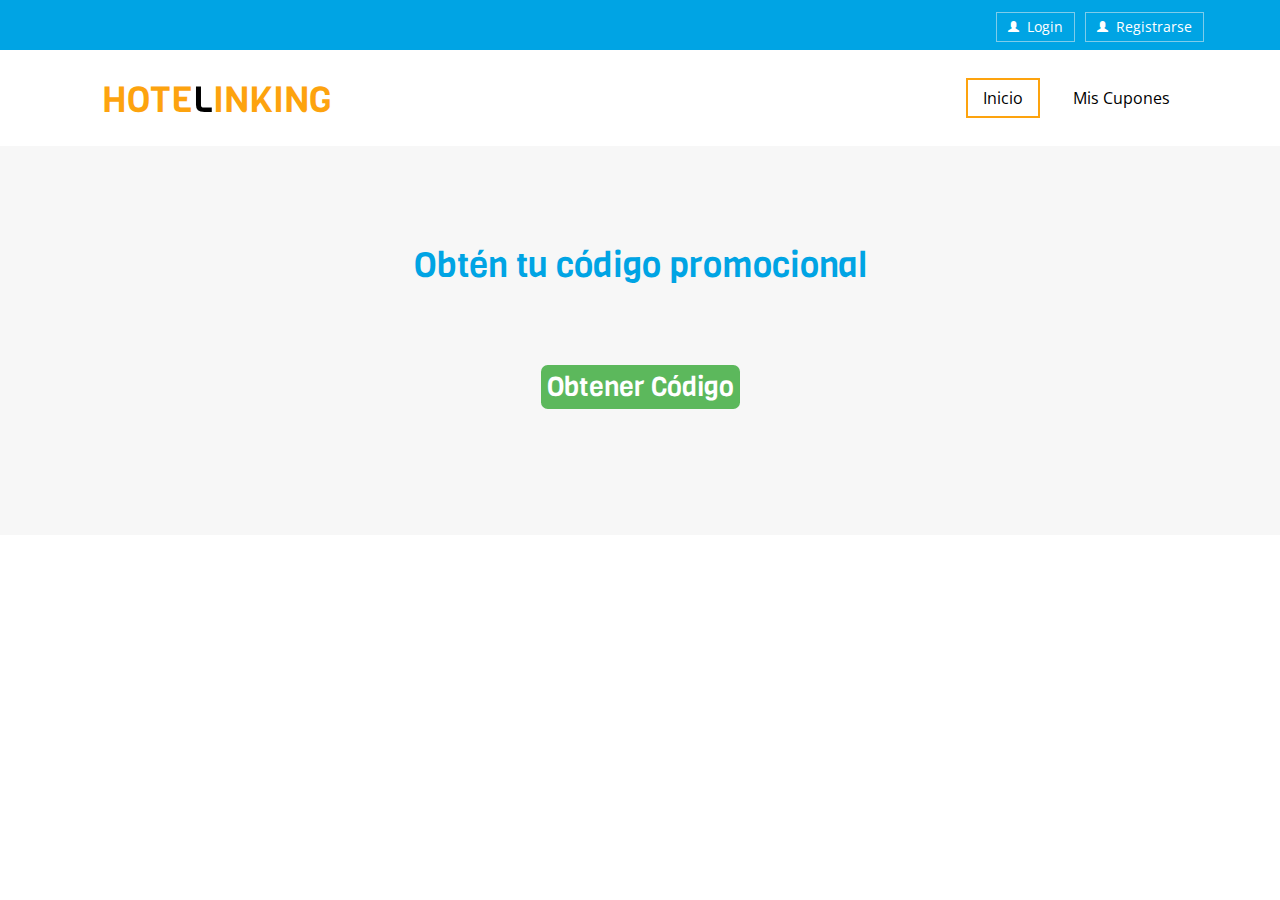
<file: Hotelinking/index.html>
<!DOCTYPE html>
<html>
	<head>
		<title>HoteLinking</title>
		<!-- Para ejecuciones en smartphones -->
		<meta name="viewport" content="width=device-width, initial-scale=1">
		<meta http-equiv="Content-Type" content="text/html; charset=utf-8" />


		<link href="css/bootstrap.css" rel="stylesheet" type="text/css" media="all" />
		<link rel="stylesheet" href="css/jquery-ui.css" />
		<link href="css/popuo-box.css" rel="stylesheet" type="text/css" media="all"/>
		<link href="css/style.css" rel="stylesheet" type="text/css" media="all" />

		<!-- js -->
		<script type="text/javascript" src="js/jquery-2.1.4.min.js"></script>
		<script type="text/javascript" src="js/numscroller-1.0.js"></script>

		<!-- fonts -->
		<link href='//fonts.googleapis.com/css?family=Open+Sans:300italic,400italic,600italic,700italic,800italic,400,300,600,700,800' rel='stylesheet' type='text/css'>
		<link href='//fonts.googleapis.com/css?family=Viga' rel='stylesheet' type='text/css'>

	</head>

	<body>
		<!-- Header -->
		<div class="header wow zoomIn" style="height: 50px;">
			<div class="container">
				<!-- Botones de login y registro -->
				<div class="header_right">
					<div class="login">
						<ul id="logReg">
							<li><a href="#" data-toggle="modal" data-target="#myModal4"><span class="glyphicon glyphicon-user" aria-hidden="true"></span>Login</a></li>
							<li><a href="#" data-toggle="modal" data-target="#myModal5"><span class="glyphicon glyphicon-user" aria-hidden="true"></span>Registrarse</a></li>
						</ul>
						<p id="nombreUsuario" class="ocult"></p>
						<a id="logout" href="#" onclick="logout()" class="ocult"><span class="glyphicon glyphicon-user" aria-hidden="true"></span>Logout</a>
					</div>
				</div>
			</div>
		</div>

		<!-- Logo y Menú -->
		<div class="header-bottom ">
			<div class="container">
				<nav class="navbar navbar-default">
					<!-- Brand and toggle get grouped for better mobile display -->
					<div class="navbar-header">
					<button type="button" class="navbar-toggle collapsed" data-toggle="collapse" data-target="#bs-example-navbar-collapse-1">
						<span class="sr-only">Toggle navigation</span>
						<span class="icon-bar"></span>
						<span class="icon-bar"></span>
						<span class="icon-bar"></span>
					</button>
						<div class="logo grid">
							<div class="grid__item color-3">
								<h1><a class="link link--nukun" href="index.html"><i></i>HOTE<span>L</span>INKING</a></h1>
							</div>
						</div>
					</div>

					<div class="collapse navbar-collapse nav-wil" id="bs-example-navbar-collapse-1">
						<nav class="menu menu--horatio">
							<ul class="nav navbar-nav menu__list">
								<li class="menu__item menu__item--current"><a href="index.html" class="menu__link">Inicio</a></li>
								<li class="menu__item"><a href="cupones.html" class="menu__link">Mis Cupones</a></li> 
							</ul>
						</nav>
					</div>
				</nav>
			</div>
		</div>

		<!-- Botón para obtener el código -->
		<div class="capacity">
			<div class="container">
				<h3>Obtén tu código promocional</h3>
				<br>
				<h1 class="t-button">
					<center><a id="obtenerCodigo" href="#"><span class="label label-success">Obtener Código</span></a></center>
				</h1>
			</div>
		</div>

		<!-- PopUp de Login -->
		<div class="modal fade" id="myModal4" tabindex="-1" role="dialog" >
			<div class="modal-dialog" role="document">
				<div class="modal-content modal-info">
					<div class="modal-header">
						<button id="closeModal4" type="button" class="close" data-dismiss="modal" aria-label="Close"><span aria-hidden="true">&times;</span></button>						
					</div>
					<div class="modal-body modal-spa">
						<div class="login-grids">
							<div class="login-right">
								<h3>Login</h3>
								<form action="#" method="post" id="loginUs">
									<div class="sign-in">
										<h4>Email :</h4>
										<input id="mailLogin" type="email" name="Type here" required>	
									</div>
									<div class="sign-in">
										<h4>Contrseña :</h4>
										<input id="passLogin" type="password" name="Password" required>
									</div>
									<div class="sign-in">
										<input id="loginBut" type="submit" value="Iniciar Sesión" >
									</div>
								</form>
							</div>
						</div>
					</div>
				</div>
			</div>
		</div>


		<!-- PopUp de Registro -->
		<div class="modal fade" id="myModal5" tabindex="-1" role="dialog" >
			<div class="modal-dialog" role="document">
				<div class="modal-content modal-info">
					<div class="modal-header">
						<button id="closeModal5" type="button" class="close" data-dismiss="modal" aria-label="Close"><span aria-hidden="true">&times;</span></button>						
					</div>
					<div class="modal-body modal-spa">
						<div class="login-grids">
							<div class="login-bottom">
								<h3>Regístrate</h3>
								<form id="registerUs" action="#" method="post">
									<div class="sign-in">
										<h4>Nombre de Usuario :</h4>
										<input id="usReg" type="text" name="Type here" value="" required>	
									</div>

									<div class="sign-in">
										<h4>Email :</h4>
										<input id="mailReg" type="email" name="Type here" value="" required>	
									</div>

									<div class="sign-in">
										<h4>Contrseña :</h4>
										<input id="passReg" type="password" name="Password" value="" required>
									</div>

									<div class="sign-in">
										<input id="submitReg" type="submit" value="Registrarse" >
									</div>
								</form>
							</div>
						</div>
					</div>
				</div>
			</div>
		</div>
				
		<!-- Para quitar los botones de login y poner el nombre del usuario en el Header i Logout -->
		<script>
			if (sessionStorage.getItem("usuario") != null) {
				//Quitamos los botones de login y registro
				$("#logReg").addClass('ocult');

				//Mostramos el nombre del usuario
				$("#nombreUsuario").html("<b style='color:white'>Hola, " + sessionStorage.getItem("usuario") +"</b>");
				$("#nombreUsuario").removeClass('ocult');
				$("#logout").removeClass('ocult');
			}

			//Función para desloguear al usuario
			function logout () {
				//Quitamos los botones de login y registro
				$("#logReg").removeClass('ocult');
				
				//Mostramos el nombre del usuario
				$("#nombreUsuario").addClass('ocult');

				//Marcamos que ha iniciado sesión
				sessionStorage.removeItem("usuario");
				sessionStorage.removeItem("email");

				//Redireccionamos a la Home
				location.href = "index.html";

			}
		</script>

		<!-- Script que ejecuta una petición al WS para comprobar login y registro -->
		<script src="js/login.js"></script>

		<!-- Script que ejecuta una petición al WS para obtener el código promocional -->
		<script src="js/obtenCodigo.js"></script>
		<script type="text/javascript" src="js/bootstrap-3.1.1.min.js"></script>
	</body>
</html>
</file>
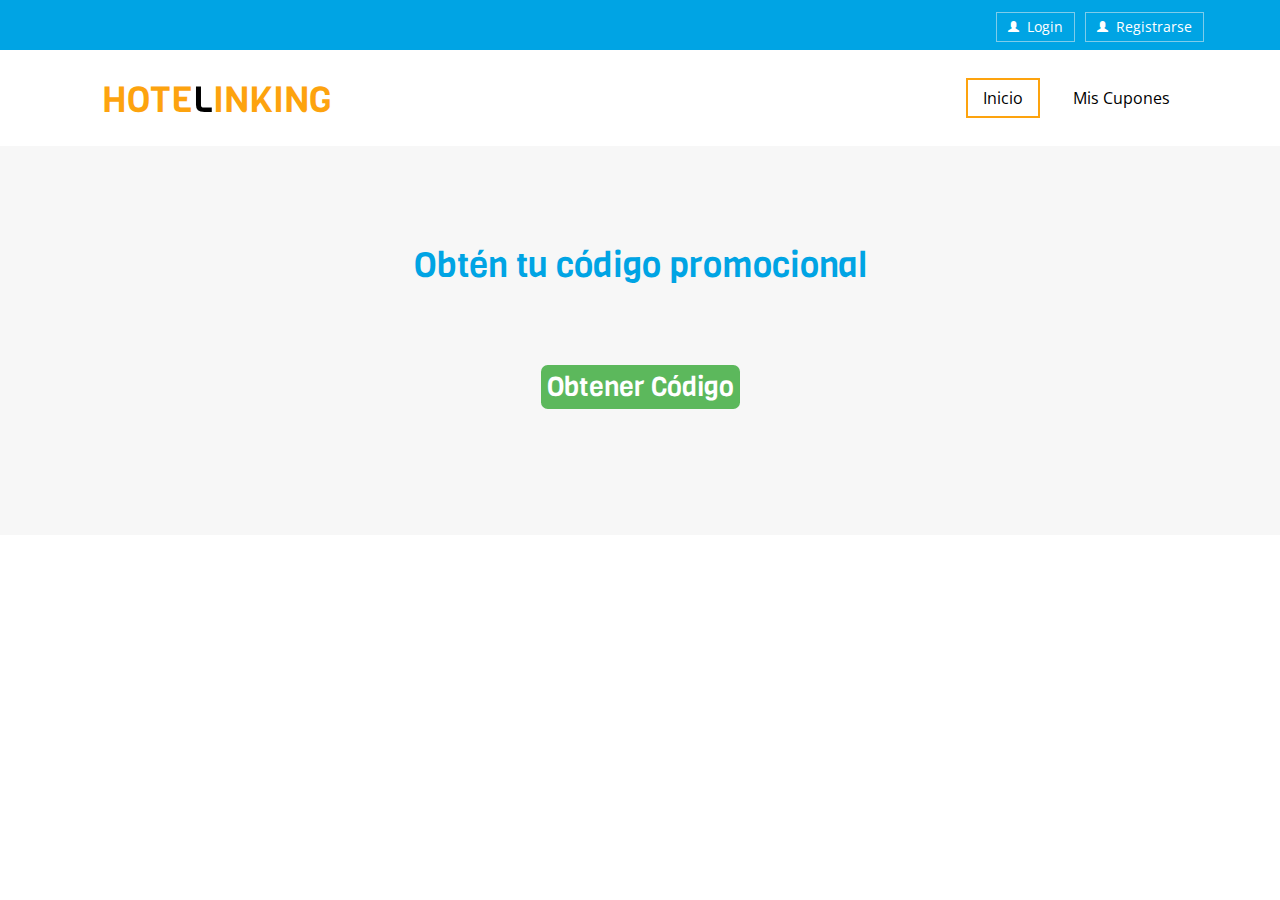
<file: Hotelinking/cupones.html>
<!DOCTYPE html>
<html>
	<head>
		<title>HoteLinking</title>
		<!-- Para ejecuciones en smartphones -->
		<meta name="viewport" content="width=device-width, initial-scale=1">
		<meta http-equiv="Content-Type" content="text/html; charset=utf-8" />


		<link href="css/bootstrap.css" rel="stylesheet" type="text/css" media="all" />
		<link rel="stylesheet" href="css/jquery-ui.css" />
		<link href="css/popuo-box.css" rel="stylesheet" type="text/css" media="all"/>
		<link href="css/style.css" rel="stylesheet" type="text/css" media="all" />

		<!-- js -->
		<script type="text/javascript" src="js/jquery-2.1.4.min.js"></script>
		<script type="text/javascript" src="js/numscroller-1.0.js"></script>

		<!-- fonts -->
		<link href='//fonts.googleapis.com/css?family=Open+Sans:300italic,400italic,600italic,700italic,800italic,400,300,600,700,800' rel='stylesheet' type='text/css'>
		<link href='//fonts.googleapis.com/css?family=Viga' rel='stylesheet' type='text/css'>
	</head>

	<body>

		<!-- Header -->
		<div class="header wow zoomIn" style="height: 50px;">
			<div class="container">
				<!-- Botones de login y registro -->
				<div class="header_right">
					<div class="login">
						<ul id="logReg" class="ocult">
							<li><a href="#" data-toggle="modal" data-target="#myModal4"><span class="glyphicon glyphicon-user" aria-hidden="true"></span>Login</a></li>
							<li><a href="#" data-toggle="modal" data-target="#myModal5"><span class="glyphicon glyphicon-user" aria-hidden="true"></span>Registrarse</a></li>
						</ul>
						<p id="nombreUsuario"></p>
						<a href="#" onclick="logout()"><span class="glyphicon glyphicon-user" aria-hidden="true"></span>Logout</a>

					</div>
				</div>
			</div>
		</div>

		<!-- Logo y Menú -->
		<div class="header-bottom ">
			<div class="container">
				<nav class="navbar navbar-default">
					<!-- Brand and toggle get grouped for better mobile display -->
					<div class="navbar-header">
					<button type="button" class="navbar-toggle collapsed" data-toggle="collapse" data-target="#bs-example-navbar-collapse-1">
						<span class="sr-only">Toggle navigation</span>
						<span class="icon-bar"></span>
						<span class="icon-bar"></span>
						<span class="icon-bar"></span>
					</button>
						<div class="logo grid">
							<div class="grid__item color-3">
								<h1><a class="link link--nukun" href="index.html"><i></i>HOTE<span>L</span>INKING</a></h1>
							</div>
						</div>
					</div>

					<div class="collapse navbar-collapse nav-wil" id="bs-example-navbar-collapse-1">
						<nav class="menu menu--horatio">
							<ul class="nav navbar-nav menu__list">
								<li class="menu__item"><a href="index.html" class="menu__link">Inicio</a></li>
								<li class="menu__item menu__item--current"><a href="cupones.html" class="menu__link">Mis Cupones</a></li> 
							</ul>
						</nav>
					</div>
				</nav>
			</div>
		</div>

		<!-- Lista de todos los cupones activos del usuario -->
		<div class="capacity">
			<div class="container">
				<h3>Consulta todos tus códigos promocionales</h3>
				<br>
				<div id="cupones"></div>
			</div>
		</div>

		<script>
			//Si no ha iniciado sesión se manda directamente a la home
			if (sessionStorage.getItem("usuario") == null) {
				location.href="index.html";
			} else {
				//Mostramos el nombre del usuario
				$("#nombreUsuario").html("<b style='color:white'>Hola, " + sessionStorage.getItem("usuario")+"</b>");
			}

			//Función para desloguear al usuario
			function logout () {
				//Quitamos los botones de login y registro
				$("#logReg").removeClass('ocult');
				
				//Mostramos el nombre del usuario
				$("#nombreUsuario").addClass('ocult');

				//Marcamos que ha iniciado sesión
				sessionStorage.removeItem("usuario");
				sessionStorage.removeItem("email");

				//Redireccionamos a la Home
				location.href = "index.html";

			}
		</script>

		<!-- Script que ejecuta una petición al WS para comprobar login y registro --> 
		<script src="js/login.js"></script>

		<!-- Script que ejecuta una petición al WS para obtener los códigos promocionales del usuario -->
		<script src="js/obtenCodigosUsuario.js"></script>
		<script type="text/javascript" src="js/bootstrap-3.1.1.min.js"></script>
	</body>
</html>
</file>
<file: Hotelinking/css/popuo-box.css>
/* Styles for dialog window */
#small-dialog,#small-dialog1{
	padding:20px;
	text-align: left;
	max-width: 650px;
	margin: 40px auto;
	position: relative;
	text-align:center;
}
#small-dialog-it,#small-dialog-in,#small-dialog-fr,#small-dialog-sh,#small-dialog-sf,#small-dialog-su,#small-dialog-me,#small-dialog-ch,#small-dialog-pi,#small-dialog-am {
	background: white;
	padding:20px;
	text-align: left;
	max-width: 450px;
	margin: 40px auto;
	position: relative;
	text-align:center;
}
a.play-icon.popup-with-zoom-anim img:hover {
	opacity: 0.5;
	transition:0.5s all;
	-webkit-transition:0.5s all;
	-o-transition:0.5s all;
	-moz-transition:0.5s all;
	-ms-transition:0.5s all;
}
.portfolio-items{
	text-align:center;
	margin:0 auto;
}
.portfolio-items img{
	width:100%;
}
.portfolio-items h4{
	margin:1em 0;
	font-size:25px;
	color:#a63d56;
}
.portfolio-items p{
	text-align:justify;
}
/**

/**
 * Fade-zoom animation for first dialog
 */

/* start state */
.my-mfp-zoom-in #small-dialog {
opacity: 0;
-webkit-transition: all 0.2s ease-in-out;
-moz-transition: all 0.2s ease-in-out;
-o-transition: all 0.2s ease-in-out;
transition: all 0.2s ease-in-out;
-webkit-transform: scale(0.8);
-moz-transform: scale(0.8);
-ms-transform: scale(0.8);
-o-transform: scale(0.8);
transform: scale(0.8);
}
/* animate in */
.my-mfp-zoom-in.mfp-ready #small-dialog {
opacity: 1;
-webkit-transform: scale(1);
-moz-transform: scale(1);
-ms-transform: scale(1);
-o-transform: scale(1);
transform: scale(1);
}
/* animate out */
.my-mfp-zoom-in.mfp-removing #small-dialog {
-webkit-transform: scale(0.8);
-moz-transform: scale(0.8);
-ms-transform: scale(0.8);
-o-transform: scale(0.8);
transform: scale(0.8);
opacity: 0;
}
/* Dark overlay, start state */
.my-mfp-zoom-in.mfp-bg {

-webkit-transition: opacity 0.3s ease-out;
-moz-transition: opacity 0.3s ease-out;
-o-transition: opacity 0.3s ease-out;
transition: opacity 0.3s ease-out;
}
/* animate out */
.my-mfp-zoom-in.mfp-removing.mfp-bg {
opacity: 0;
}
/**
/* Magnific Popup CSS */
.mfp-bg {
  top: 0;
  left: 0;
  width: 100%;
  height: 100%;
  z-index: 1042;
  overflow: hidden;
  position: fixed;
  background:#fff;
 }

.mfp-wrap {
  top: 0;
  left: 0;
  width: 100%;
  height: 100%;
  z-index: 1043;
  position: fixed;
  outline: none !important;
  -webkit-backface-visibility: hidden; }

.mfp-container {
  text-align: center;
  position: absolute;
  width: 100%;
  height: 100%;
  left: 0;
  top: 0;
  padding: 0 8px;
  -webkit-box-sizing: border-box;
  -moz-box-sizing: border-box;
  box-sizing: border-box; 
  background: #00a4e4 !important;
}

.mfp-container:before {
  content: '';
  display: inline-block;
  height: 100%;
  vertical-align: middle; }

.mfp-align-top .mfp-container:before {
  display: none; }

.mfp-content {
  position: relative;
  display: inline-block;
  vertical-align: middle;
  margin: 0 auto;
  text-align: left;
  z-index: 1045; }

.mfp-inline-holder .mfp-content,
.mfp-ajax-holder .mfp-content {
  width: 100%;
  cursor: auto; }

.mfp-ajax-cur {
  cursor: progress; }

.mfp-zoom-out-cur,
.mfp-zoom-out-cur .mfp-image-holder .mfp-close {
  cursor: -moz-zoom-out;
  cursor: -webkit-zoom-out;
  cursor: zoom-out; }
.mfp-zoom {
  cursor: pointer;
  cursor: -webkit-zoom-in;
  cursor: -moz-zoom-in;
  cursor: zoom-in; }

.mfp-auto-cursor .mfp-content {
  cursor: auto; }

.mfp-close,
.mfp-arrow,
.mfp-preloader,
.mfp-counter {
  -webkit-user-select: none;
  -moz-user-select: none;
  user-select: none; }

.mfp-loading.mfp-figure {
  display: none; }

.mfp-hide {
  display: none !important; }
.mfp-content iframe{
	width:100%;
	min-height:500px;
}
.mfp-preloader {
  color: #cccccc;
  position: absolute;
  top: 50%;
  width: auto;
  text-align: center;
  margin-top: -0.8em;
  left: 8px;
  right: 8px;
  z-index: 1044; }

.mfp-preloader a {
  color: #cccccc; }

.mfp-preloader a:hover {
  color: white; }

.mfp-s-ready .mfp-preloader {
  display: none; }

.mfp-s-error .mfp-content {
  display: none; }

button.mfp-close,
button.mfp-arrow {
  overflow: visible;
  cursor: pointer;
  border: 0;
   background:#000;
  -webkit-appearance: none;
  display: block;
  padding: 0;
  z-index: 1046; }
button::-moz-focus-inner {
  padding: 0;
  border: 0; }

.mfp-close {
  width: 44px;
  height: 44px;
  line-height: 44px;
  position: absolute;
 right: 0px;
	top: -43px;
  text-decoration: none;
  text-align: center;
  padding: 0 0 18px 10px;
  color: #000;
  font-style: normal;
  font-size: 28px;
  outline:none;	
 }
  .mfp-close:hover, .mfp-close:focus {
    opacity: 1; }

.mfp-close-btn-in .mfp-close {
  color: #fff; }

.mfp-image-holder .mfp-close,
.mfp-iframe-holder .mfp-close {
  color: white;
  right: -6px;
  text-align: right;
  padding-right: 6px;
  width: 100%; 
}
/*----*/
.login_pop{
	border-bottom:2px solid #fff;
}
.login_pop input[type="text"] {
	outline: none;
	padding:6px ;
	background: none;
	width: 93%;
	border: none;
	font-size:1.3em;
	color:#fff;	
}
.login_pop input[type="submit"] {	
	width: 26px;
	height: 26px;
	background: url(../images/search.png) no-repeat ;
	padding: 0px 1px;
	border: none;
	cursor: pointer;
	outline: none;
	vertical-align: middle;
}
.search-top p{
	color:#fff;
	font-size:1.2em;
	line-height:1.5em;
	width:33%;
	text-align:center;
	padding: 1em 0;
}
@media(max-width:640px){
.search-top p {
  width: 45%;
}
}
@media all and (max-width:480px){
.login_pop input[type="text"] {
	width: 88%;
	font-size: 1.4em;
}
.search-top p {
	width: 60%;
}
}
@media all and (max-width:320px){
.login_pop input[type="text"] {
	width: 80%;
	font-size: 1.2em;
}
#small-dialog{
	padding:15px;
}
.search-top p {
	width: 70%;
	font-size:1em;
}
}
</file>
<file: Hotelinking/css/style.css>
.ocult {
	display:none;
}

html, body{
	margin:0;
	background:	#fff;
	font-family: 'Open Sans', sans-serif;
}
h4, h5, h6,
h1, h2, h3 {
margin: 0;
font-family: 'Viga', sans-serif;
}
p{
	margin:0;
}
ul,label{
	margin:0;
	padding:0;
}
input[type="button"],input[type="submit"]{
	transition:0.5s all;
	-webkit-transition:0.5s all;
	-moz-transition:0.5s all;
	-o-transition:0.5s all;
	-ms-transition:0.5s all;
}
body a{
	transition: 0.5s all;
	-webkit-transition: 0.5s all;
	-o-transition: 0.5s all;
	-moz-transition: 0.5s all;
	-ms-transition: 0.5s all;
	text-decoration:none;

}
body a:hover{
	text-decoration:none;
}
/*-- to-top --*/
/*-- contact --*/
.contact{
	background:#253b50;
	padding-bottom:100px;
}
.contact-left{
    padding:100px 0 55px;
	float:left;
}
.contact-right {
    padding:100px 0 0px 60px;
	float:right;
}
.contact-left h2 ,.contact-right h3{
    font-size: 25px;
    color: #fff;
}
.contact-left p.para {
    color: #9caec2;
    line-height: 2.2em;
    font-size: 15px;
	padding-bottom:50px;
	border-bottom:1px solid #9caec2;
    margin-top: 30px;
}
.copy-right{
    color: #9caec2;
    font-size: 14px;
    margin-top: 50px;	
}
.copy-right a {
    color: #9caec2;
	text-decoration:none;
}
.copy-right a:hover {
	color:#FDA30E;
}
.strip{
    background: #00b4f9;
    width: 50px;
    height: 2px;
    margin-top: 20px;	
}
.contact-left {
    border-right: 1px solid #9caec2;
}
.contact-right input[type="email"], .contact-right input[type="email"] {
    border: 1px solid #fff;
    width: 38%;
    margin: 0 0 1.9em 0;
    outline: none;
    font-size: 13px;
    color: #fff;
    padding: 10px 12px;
    -webkit-appearance: none;
    background: none;
}
.contact-right input[type="text"], .contact-right input[type="text"] {
    border: 1px solid #fff;
    width: 38%;
    margin: 0 0 1.9em 0;
    outline: none;
    font-size: 13px;
    color: #fff;
    padding: 10px 12px;
    -webkit-appearance: none;
    background: none;
}
.contact-right input[type="submit"] {
    border: none;
    padding: 7px 0 9px;
    width: 22%;
    margin-top: 0px;
    font-size: 18px;
    color: #fff;
    letter-spacing: 1px;
    outline: none;
    background: #FDA30E;
    transition: 0.5s all ease;
    -webkit-transition: 0.5s all ease;
    -moz-transition: 0.5s all ease;
    -o-transition: 0.5s all ease;
    -ms-transition: 0.5s all ease;
    -webkit-appearance: none;
}
.contact-right input[type="submit"]:hover{
	background: #00A4E4;
}
.contact-right form{
	margin-top:35px;
}
ul.con-icons li {
    color: #9caec2;
    list-style-type: none;
    font-size: 14px;
	display:inline-block;
	margin-right:10px;
}
ul.con-icons li span {
    top: 3px;
    font-size: 18px;
    margin-right: 9px;
}
ul.con-icons li a {
    color: #9caec2;	
	text-decoration:none;
}
ul.con-icons li a:hover {
	color:#FDA30E;
}
ul.con-icons{
	margin:30px 0;
}
.fb_icons{
	margin-bottom:40px;
}
.fb_icons  li{
	list-style-type:none;
	display:inline-block;
	margin:0 2px;
	overflow:hidden;
	height:32px;
}
.fb_icons li a{
    width: 32px;
    height: 32px;
    display: inline-block;
    border: 1px solid #9caec2;
}
.fb_icons  li a.fb{
    background: url(../images/social.png) no-repeat -48px -7px;
}
.fb_icons  li a.twit{
    background: url(../images/social.png) no-repeat -7px -7px;
}
.fb_icons  li a.goog{
    background: url(../images/social.png) no-repeat -88px -7px;
}
.fb_icons li a.pin{
    background: url(../images/social.png) no-repeat -130px -7px;
}
.fb_icons li a.drib{
    background: url(../images/social.png) no-repeat -171px -7px;
}
/*-- //contact --*/
.header{
	background:#00a4e4;
}
.header_left {
    float: left;
    width: 50%;
}
.header_right{
	float:right;
}
.header_left ul li {
    color: #fff;
    list-style-type: none;
    font-size: 14px;
    display: inline-block;
    border-left: 1px solid #7ECCEA;
    padding: 16px 21px;
}
.header_left ul li:nth-child(2) {
    border-right: 1px solid #7ECCEA;
}



 /*-- w3layouts --*/

.header_left ul li span {
    top: 1px;
    font-size: 12px;
    margin-right: 14px;
    border: 1px solid #7ECCEA;
    padding: 4px 5px;
    border-radius: 3px;
}
.header_left ul li a {
    color: #fff;
    text-decoration: none;
}
.header_left ul li a:hover{
	color: #FDA30E;
}
.login {
    float: left;
}
.login ul li {
    list-style-type: none;
    display: inline-block;
    color: #fff;
    font-size: 14px;
    border: 1px solid #7ECCEA;
    padding: 4px 11px;
    margin: 12px 6px 0 0;
}
.login ul li a {
    color: #fff;
    text-decoration: none;
	outline:none;
}
.login ul li a span {
    margin-right: 8px;
    font-size: 11px;
    top: 0px;
}
/*-- header-bottom--*/
.navbar-nav {
    float: right;
}
.navbar-default .navbar-collapse, .navbar-default .navbar-form {
    border: none;
}
.navbar-default {
    background: none;
    border: none;
}
 /*-- agileits --*/
.navbar {
    position: relative;
    min-height: inherit;
    margin-bottom: 0;
}
.navbar-default .navbar-brand {
    color: #FDA30E;
    font-size: 32px;
    text-decoration: none;
}
.navbar-default .navbar-brand:hover, .navbar-default .navbar-brand:focus {
    color: #FDA30E;
    background-color: transparent;
}
.nav > li > a {
    padding: 10px 17px !important;
}
.logo h1 a span{
	color:#000;
}
.logo h1 a,.logo h1 a:hover{
    color: #FDA30E;	
	text-decoration:none;	
}
.logo h1 a i{
	width:32px;
	height:32px;
	display:inline-block;	
}
/*-- nav-hover --*/
.menu__list {
	position: relative;
	margin: 0;
	padding: 0;
	list-style: none;
    margin: 8px 0 0 0;
}
.menu__item {
	display: block;
	margin:0;
}
.menu__link {
	display: block;
	padding: 1em;
	cursor: pointer;
	-webkit-user-select: none;
	-moz-user-select: none;
	-ms-user-select: none;
	 /*-- w3layouts --*/
	user-select: none;
	-webkit-touch-callout: none;
	-khtml-user-select: none;
	-webkit-tap-highlight-color: rgba(0, 0, 0, 0);
}

.menu__link:hover,
.menu__link:focus {
	outline: none;
}

.menu--horatio .menu__item {
	color: #4e3c3e;
    margin: 0 8px;
}

.menu--horatio .menu__item {
	position: relative;
	-webkit-transition: color .25s;
	transition: color .25s;
}
.menu--horatio .menu__item a {
	position: relative;
}
li.menu__item.menu__item--current a.menu__link {
    color: #000;
}
.menu--horatio .menu__item::before,
.menu--horatio .menu__item::after,
.menu--horatio .menu__item a::before,
.menu--horatio .menu__item a::after {
	position: absolute;
	display: block;
	top: 0;
	right: 0;
	bottom: 0;
	left: 0;
	border: 2px solid currentColor;
}
.menu--horatio .menu__item::before {
	border-width: 0 0 0 2px;
	-webkit-transform-origin: left bottom;
	transform-origin: left bottom;
}
.menu--horatio .menu__item::after {
	border-width: 0 2px 0 0;
	-webkit-transform-origin: right top;
	transform-origin: right top;
}
 /*-- agileits --*/
.menu--horatio .menu__item a::before,
.menu--horatio .menu__item a::after {
	z-index: 2;
}
.menu--horatio .menu__item a::before {
	border-width: 2px 0 0;
	-webkit-transform-origin: left top;
	transform-origin: left top;
}

.menu--horatio .menu__item a::after {
	border-width: 0 0 2px;
	-webkit-transform-origin: right bottom;
	transform-origin: right bottom;
}
.menu--horatio .menu__item--current::before,
.menu--horatio .menu__item--current::after,
.menu--horatio .menu__item:hover::before,
.menu--horatio .menu__item:hover::after,
.menu--horatio .menu__item--current a::before,
.menu--horatio .menu__item--current a::after,
.menu--horatio .menu__item:hover a::before,
.menu--horatio .menu__item:hover a::after {
	content: '';
	border-color:#FDA30E;
}

.menu--horatio .menu__item:not(.menu__item--current):hover::before,
.menu--horatio .menu__item:not(.menu__item--current):hover::after,
.menu--horatio .menu__item:not(.menu__item--current):hover a::before,
.menu--horatio .menu__item:not(.menu__item--current):hover a::after {
	-webkit-animation: horatio-anim .6s ease-in-out;
	animation: horatio-anim .6s ease-in-out;
}

.menu--horatio .menu__item:not(.menu__item--current):hover::before {
	-webkit-animation-delay: -.45s;
	animation-delay: -.45s;
}

.menu--horatio .menu__item:not(.menu__item--current):hover a::before {
	-webkit-animation-delay: -.3s;
	animation-delay: -.3s;
}

.menu--horatio .menu__item:not(.menu__item--current):hover::after {
	-webkit-animation-delay: -.15s;
	animation-delay: -.15s;
}

.menu--horatio .menu__item:not(.menu__item--current):hover a::after {
	-webkit-animation-delay: 0;
	animation-delay: 0;
}

@-webkit-keyframes horatio-anim {
	0%, 33% {
		opacity: 0;
		-webkit-transform: rotate(45deg) scale(1.5);
		transform: rotate(45deg) scale(1.5);
	}

	100% {
		opacity: 1;
		-webkit-transform: none;
		transform: none;
	}
}

@keyframes horatio-anim {
	0%, 33% {
		opacity: 0;
		-webkit-transform: rotate(45deg) scale(1.5);
		transform: rotate(45deg) scale(1.5);
	}

	100% {
		opacity: 1;
		-webkit-transform: none;
		transform: none;
	}
}
.header-bottom {
    padding: 20px 0;
}
.navbar-default .navbar-nav > li > a {
    color: #000;
    font-size: 16px;
}

/*-- //nav-hover --*/
/* General link styles */
.link {
	outline: none;
	text-decoration: none;
	position: relative;
	line-height: 1;
	display: inline-block;
}
/* Nukun */
.link--nukun {
	text-transform: uppercase;
	overflow: hidden;
    padding: 10px 0 0;
	-webkit-transition: color 0.3s;
	transition: color 0.3s;
}
.link--nukun::after {
	background: #ACD07A;
	-webkit-transform: translate3d(-300%,0,0) scale3d(0,1,1);
	transform: translate3d(-300%,0,0) scale3d(0,1,1);
}

.link--nukun:hover::before {
	-webkit-transform: translate3d(300%,0,0) scale3d(0,1,1);
	transform: translate3d(300%,0,0) scale3d(0,1,1);
}

.link--nukun:hover::after {
	-webkit-transform: translate3d(0,0,0) scale3d(1,1,1);
	transform: translate3d(0,0,0) scale3d(1,1,1);
}

.link--nukun span {
	display: inline-block;
	position: relative;
	-webkit-transform: perspective(1000px) rotate3d(0,1,0,0deg);
	transform: perspective(1000px) rotate3d(0,1,0,0deg);
	-webkit-transition: -webkit-transform 0.5s, color 0.5s;
	transition: transform 0.5s, color 0.5s;
	-webkit-transition-timing-function: cubic-bezier(0.2,1,0.3,1);
	transition-timing-function: cubic-bezier(0.2,1,0.3,1);
}

.link--nukun:hover span {
	-webkit-transform: perspective(1000px) rotate3d(0,1,0,180deg);
	transform: perspective(1000px) rotate3d(0,1,0,180deg);
}


/*-- //header-bottom--*/
/*-- Slider Part starts Here --*/
#slider3,#slider4  {
  box-shadow: none;
  -moz-box-shadow: none;
  -webkit-box-shadow: none;
  margin: 0 auto;
}
.rslides_tabs {
  list-style: none;
  padding: 0;
  background: rgba(0,0,0,.25);
  box-shadow: 0 0 1px rgba(255,255,255,.3), inset 0 0 5px rgba(0,0,0,1.0);
  -moz-box-shadow: 0 0 1px rgba(255,255,255,.3), inset 0 0 5px rgba(0,0,0,1.0);
  -webkit-box-shadow: 0 0 1px rgba(255,255,255,.3), inset 0 0 5px rgba(0,0,0,1.0);
  font-size: 18px;
  list-style: none;
  margin: 0 auto 50px;
  max-width: 540px;
  padding: 10px 0;
  text-align: center;
  width: 100%;
}
.rslides_tabs li {
  display: inline;
  margin-right: 1px;
}
.rslides_tabs a {
  width: auto;
  line-height: 20px;
  padding: 9px 20px;
  height: auto;
  background: transparent;
  display: inline;
}
.rslides_tabs li:first-child {
  margin-left: 0;
}
.rslides_tabs .rslides_here a {
  background: rgba(255,255,255,.1);
  color: #fff;
  font-weight: bold;
}
.events {
  list-style: none;
}
.callbacks_container {
  position: relative;
  float: left;
  width: 100%;
}
.callbacks {
  position: relative;
  list-style: none;
  overflow: hidden;
  width: 100%;
  padding: 0;
  margin: 0;
}
.callbacks li {
  position: absolute;
  width: 100%;
  left: 0;
  top: 0;
}
.callbacks img {
  position: relative;
  z-index: 1;
  height: auto;
  border: 0;
}
.callbacks .caption {
	display: block;
	position: absolute;
	z-index: 2;
	font-size: 20px;
	text-shadow: none;
	color: #fff;
	left: 0;
	right: 0;
	padding: 10px 20px;
	margin: 0;
	max-width: none;
	top: 10%;
	text-align: center;
}
.callbacks_nav {
  	position: absolute;
	-webkit-tap-highlight-color: rgba(0,0,0,0);
	top: 61%;
	left: 0;
	opacity: 0.7;
	z-index: 3;
	text-indent: -9999px;
	overflow: hidden;
	text-decoration: none;
	height: 62px;
	width: 45px;
	margin-top: -65px;
}
.callbacks_nav:active {
  opacity: 1.0;
}
a.callbacks_nav.callbacks1_nav.prev {
	background: transparent url("../images/themes.png") no-repeat 0px 0px;
  left: -3.1%;
}
.callbacks_nav.next {
	background: transparent url("../images/themes.png") no-repeat -46px 0px;
  left: 100%;
}
#slider3-pager a,#slider4-pager a  {
  display: inline-block;
}
#slider3-pager span,#slider4-pager span{
}
#slider3-pager span,#slider4-pager span{
	width:100px;
	height:15px;
	background:#fff;
	display:inline-block;
	border-radius:30em;
	opacity:0.6;
}
#slider3-pager .rslides_here a ,#slider4-pager .rslides_here a {
  background: #FFF;
  border-radius:30em;
  opacity:1;
}
#slider3-pager a ,#slider4-pager a {
  padding: 0;
}
#slider3-pager li, #slider4-pager li{
	display:inline-block;
}
.rslides {
  position: relative;
  list-style: none;
  overflow: hidden;
  width: 100%;
  padding: 0;
  margin: 0;
}
.rslides li {
  -webkit-backface-visibility: hidden;
  position: absolute;
  display: none;
  width: 100%;
  left: 0;
  top: 0;
}
.rslides li{
  position: relative;
  display: block;
}

.callbacks_tabs{
    list-style: none;
    position: absolute;
    top: 87%;
    z-index: 999;
    left: 42.5%;
    padding: 0;
    margin: 0;
}
ul.callbacks_tabs.callbacks2_tabs {
    top: 107%;
    left: 0%;
}
.slider-top{
	text-align: center;
	padding:10em 0;
}
.slider-top h1{
	font-weight:700;
	font-size:48px;
	color:#010101;
}
.slider-top p{
	font-weight:400;
	font-size:20px;
	padding:1em 7em;
	color:#010101;
}
.slider-top ul.social-slide{
	display:inline-flex;
	margin: 0px;
	padding: 0px;
}
ul.social-slide li i{
	width:70px;
	height:74px;
	background:url(../images/img-resources.png)no-repeat;
	display: inline-block;
	margin:0px 15px;
}
ul.social-slide li i.win{
	background-position:-6px 0px;
}
ul.social-slide li i.android{
	background-position:-110px 0px;
}
ul.social-slide li i.mac{
	background-position:-215px 0px;
}
.callbacks_tabs li{
	display: inline-block;
}


.callbacks_tabs a{
 visibility: hidden;
}
.callbacks_tabs a:after {
  content: "\f111";
  font-size:0;
  font-family: FontAwesome;
  visibility: visible;
  display: block;
    height: 6px;
    width: 48px;
  display:inline-block;
  background: #ccc;
  border-radius: 30px;
  -webkit-border-radius: 30px;
  -moz-border-radius: 30px;
  -o-border-radius: 30px;
  -ms-border-radius: 30px;
}
.callbacks_here a:after{
	background: #00a4e4;	
}
a.callbacks_nav.callbacks2_nav.prev {
background: transparent url("../images/2.png") no-repeat left top;
width:23px;
height:23px;
}
a.callbacks_nav.callbacks2_nav.next{
background: transparent url("../images/2.png") no-repeat -29px 0px;
width:23px;
height:23px;
}
a.callbacks_nav.callbacks2_nav.prev {
left: 86% !important;
top: 9%;
}
a.callbacks_nav.callbacks2_nav.next {
right: 0% !important;
top: 9%;
}
/*-- Slider part Ends Here --*/

/*-- login --*/
.modal-body {
    padding: 15px 38px 30px;
}
.login-right input[type="email"] ,.login-right input[type="password"] ,.login-bottom input[type="email"] ,.login-bottom input[type="password"]{
    width: 100%;
    padding: 10px;
    font-weight: normal;
    background: none;
    border: 1px solid #E6E4E4;
    color: #D2D1D1;
    outline: none;
    font-size: 14px;
    margin: 6px 0 17px 0px;
}
.login-right input[type="text"] ,.login-bottom input[type="text"] {
    width: 100%;
    padding: 10px;
    font-weight: normal;
    background: none;
    border: 1px solid #E6E4E4;
    color: #D2D1D1;
    outline: none;
    font-size: 14px;
    margin: 6px 0 17px 0px;
}
.login-right input[type="email"]:hover, .login-right input[type="password"]:hover, .login-bottom input[type="email"]:hover, .login-bottom input[type="password"]:hover{
    border: 1px solid #FDA30E;	
}
.login-right input[type="text"]:hover, .login-bottom input[type="text"]:hover {
    border: 1px solid #FDA30E;	
}
.login-right h4,.login-bottom h4 {
    color: #000000;
    font-size: 14px;
    margin: 0 0 0px 0;
	font-family: 'Lato', sans-serif;
}

.login-right input[type="submit"],.login-bottom input[type="submit"]{
	background:#7B7B7B;
    color: #fff;
    font-size: 17px;
    border: none;
    width: 100%;
    outline: none;
    -webkit-appearance: none;
    padding: 8px 15px 9px 15px;
    transition: 0.5s all;
    -webkit-transition: 0.5s all;
    -moz-transition: 0.5s all;
    -o-transition: 0.5s all;
}
.login-right input[type="submit"]:hover,.login-bottom input[type="submit"]:hover {

    background: #FDA30E;
}
.modal-dialog {
    width: 525px;
    margin: 92px auto 0;
}
.modal-header {
    border-bottom: none;
}
.login-right h3 ,.login-bottom h3{
    color: #FDA30E;
    font-size: 22px;
    margin-bottom: 23px;
}
.sign-in a {
    font-size: 12px;
    color: #A9A9A9;
    text-decoration: none;
}
.sign-in a:hover{
    color: #FDA30E;	
}
.single-bottom input[type="checkbox"] {
  display: none;
}
.single-bottom input[type="checkbox"]+label {
    position: relative;
    padding-left: 31px;
    border: none;
    outline: none;
    font-size: 14px;
    color: #A9A8A8;
	font-weight:normal;
}
.single-bottom input[type="checkbox"]+label span:first-child {
	width: 14px;
    height: 14px;
    display: inline-block;
    border:2px solid #FDA30E;
    position: absolute;
    left: 0;
    top: 4px;
}
.single-bottom input[type="checkbox"]:checked+label span:first-child:before {
  content: "";
  background:url(../images/mark1.png)no-repeat;
  position: absolute;
  left: -1px;
  top: -1px;
  font-size: 10px;
  width:16px;
  height:16px;
  }
.single-bottom {
    margin:14px 0 22px;
}
.login-grids p{
	font-size:13px;
	text-align:center;
	margin-top:30px;
	color:#000;
}
.login-grids p a {
    color: #000;
    text-decoration: none;
}
.login-grids p a:hover{
    color: #FDA30E;	
}
/*-- //login --*/
/*-- banner --*/
.banner1{
    background: url(../images/banner3.jpg) no-repeat top;
    background-size: cover;
    -webkit-background-size: cover;
    -o-background-size: cover;
    -ms-background-size: cover;
    -moz-background-size: cover;
    min-height: 700px;		
}
.banner2{
    background: url(../images/banner1.jpg) no-repeat center;
    background-size: cover;
    -webkit-background-size: cover;
    -o-background-size: cover;
    -ms-background-size: cover;
    -moz-background-size: cover;
    min-height: 700px;		
}
.banner-info,.banner-info2 {
    margin-top: 11em;
}
.banner-info h3,.banner-info2 h3 {
    color: #00A4E4;
    font-size: 35px;
    line-height: 1.5em;
}
.banner-info h3 span,.banner-info2 h3 span {
    display: block;
}
/* Outline Out */
.hvr-outline-out {
    display: inline-block;
    vertical-align: middle;
    -webkit-transform: translateZ(0);
    transform: translateZ(0);
    box-shadow: 0 0 1px rgba(0, 0, 0, 0);
    -webkit-backface-visibility: hidden;
    backface-visibility: hidden;
    -moz-osx-font-smoothing: grayscale;
    position: relative;
    background: #FDA30E;
    padding: 11px 19px;
    color: #fff;
    font-size: 16px;
    text-decoration: none;
}
.hvr-outline-out:before {
  content: '';
  position: absolute;
  border: #FDA30E solid 4px;
  top: 0;
  right: 0;
  bottom: 0;
  left: 0;
  -webkit-transition-duration: 0.3s;
  transition-duration: 0.3s;
  -webkit-transition-property: top, right, bottom, left;
  transition-property: top, right, bottom, left;
  color:#fff !important;
}
.hvr-outline-out:hover:before,.hvr-outline-out:focus:before,.hvr-outline-out:active:before {
  top: -8px;
  right: -8px;
  bottom: -8px;
  left: -8px;

}
.hvr-outline-out:hover{
  color:#fff !important;	
}
.banner-info p {
    font-size: 14px;
    color: #464646;
    line-height: 2.2em;
    width: 54%;
    margin: 15px 0 34px;
}
.banner-info2 p{
    font-size: 14px;
    color: #fff;
    line-height: 2.2em;
    margin: 30px 0 45px;	
}
/*-- //banner --*/
/*-- content --*/
.content_left ul li{
	list-style-type:none;
	color:#464646;
	line-height:2.5em;
    text-indent: 2em;
}
.content_left ul li a{
    color: #fff;
    text-decoration: none;
    background: url(../images/ar1.png) no-repeat 0px 2px;
    padding-left: 36px;	
}
.content_left ul li a:hover {
    padding-left: 44px;
}
.content_left h3 {
    color: #fff;
    font-size: 27px;
    margin-bottom: 30px;
    text-align: center;
}
.welcome {
    background: #00A4E4;
    min-height: 425px;
}
.content_right {
    padding-top: 77px;
}
.welcome,.content_middle{
    padding-top: 57px;
}

.content_middle h3{
    color: #00A4E4;
    font-size: 27px;
    margin-bottom: 30px;
    text-align: center;		
}
.content_middle input[type="email"],.content_middle select{
	background:none;
	color:#999;
	border:1px solid #00A4E4;
	outline:none;
	width:100%;
	margin-bottom:15px;
	padding:8px 10px;	
}
.content_middle input[type="text"],.content_middle select{
	background:none;
	color:#999;
	border:1px solid #00A4E4;
	outline:none;
	width:100%;
	margin-bottom:15px;
	padding:8px 10px;	
}
.content_middle input[type="submit"]{
	background:#FDA30E;
	padding:10px 20px;
	font-size:16px;
	color:#fff;	
	border:none;
	outline:none;
}
.content_middle input[type="submit"]:hover{
	background:#00A4E4;
}
/*-- //content --*/
/*-- services --*/
.services{
    background: url(../images/pic2.jpg) no-repeat center;
    background-size: cover;
    -webkit-background-size: cover;
    -o-background-size: cover;
    -ms-background-size: cover;
    -moz-background-size: cover;
	padding:100px 0 ;
}
.services_left h3 {
    color: #00A4E4;
    font-size: 32px;
}
.services_left p.ser-para {
	line-height:2.2em;
	color:#fff;
	font-size:14px;
    margin: 27px 0 35px;
}
.ser-bottom {
    margin-top: 40px;
}
.ser-bottom h5 {
    color: #BBB;
    font-family: 'Open Sans', sans-serif;
    line-height: 2em;
    font-style: italic;
}
.ser-bottom p {
    color: #fff;
    margin-top: 20px;
    font-size: 20px;
}
.list-left{
	float:left;
	width:50%;
}
.list-left span {
    color: #FDA30E;
    font-size: 25px;
    padding: 20px 20px;
    border: 1px solid #fff;
}
.list-left:hover.list-left span {
    color: #fff;
    border: 1px solid #FDA30E;
	border-radius:100%;
    -webkit-border-radius:100%;
    -o-border-radius:100%;
    -ms-border-radius:100%;
    -moz-border-radius:100%;
	transition:0.5s all;
	-webkit-transition:0.5s all;
	-moz-transition:0.5s all;
	-o-transition:0.5s all;
	-ms-transition:0.5s all;
}
.list-left h4 {
    color: #00A4E4;
    font-size: 20px;
    margin: 20px 0;
}
.list-left p {
    color: #fff;
    line-height: 2.2em;
    font-size: 14px;
}
.no_marg{
	margin-top:40px;
}
/*-- //services --*/
/*-- team --*/
.ind-gds img {
    width: 100%;
}
.ind-team {
    padding: 100px 0 ;
}
.ind-team h3 {
    font-size: 35px;
    color: #00A4E4;
    text-align: center;
    margin-bottom: 30px;
}
.team-img{
	position:relative;
}
.team-info {
    position: absolute;
    bottom: 2px;
    left: 5px;
    background: rgba(255, 255, 255, 0.59);
    width: 97%;
    text-align: center;
    padding: 21px 0;
}
.ind-gds h4 {
    color: #FDA30E;
    font-size: 23px;
    margin: 26px 0 11px;
}
.ind-gds p {
    color: #464646;
    font-size: 14px;
    font-weight: 600;
}
.team-info ul li {
    list-style-type: none;
    display: inline-block;
    margin: 0 2px;
    overflow: hidden;
    height: 32px;
}
.team-info ul li a.eco1 {
    background: url(../images/social.png) no-repeat -7px -7px;
}
.team-info ul li a.eco2 {
    background: url(../images/social.png) no-repeat -48px -7px;
}
.team-info ul li a.eco3 {
    background: url(../images/social.png) no-repeat -88px -7px;
}
.team-info ul li a.eco4 {
    background: url(../images/social.png) no-repeat -130px -7px;
}
.team-info ul li a.eco5 {
    background: url(../images/social.png) no-repeat -171px -7px;
}
.team-info ul li a {
    width: 32px;
    height: 32px;
    display: inline-block;
    border: 1px solid #9caec2;
}
/* Rectangle Out */
.hvr-rectangle-out {
  display: inline-block;
  vertical-align: middle;
  -webkit-transform: translateZ(0);
  transform: translateZ(0);
  box-shadow: 0 0 1px rgba(0, 0, 0, 0);
  -webkit-backface-visibility: hidden;
  backface-visibility: hidden;
  -moz-osx-font-smoothing: grayscale;
  position: relative;
  background:none;
  -webkit-transition-property: color;
  transition-property: color;
  -webkit-transition-duration: 0.3s;
  transition-duration: 0.3s;
  color: #fff;
}
.hvr-rectangle-out:before {
  content: "";
  position: absolute;
  z-index: -1;
  top: 0;
  left: 0;
  right: 0;
  bottom: 0;
  background:#FDA30E;
  -webkit-transform: scale(0);
  transform: scale(0);
  -webkit-transition-property: transform;
  transition-property: transform;
  -webkit-transition-duration: 0.3s;
  transition-duration: 0.3s;
  -webkit-transition-timing-function: ease-out;
  transition-timing-function: ease-out;
}
.hvr-rectangle-out:hover,.hvr-rectangle-out:focus,.hvr-rectangle-out:active {
  color: white;
}
.hvr-rectangle-out:hover:before,.hvr-rectangle-out:focus:before,.hvr-rectangle-out:active:before {
  -webkit-transform: scale(1);
  transform: scale(1);
}
/*-- //team --*/
.capacity{
	padding:100px 0;
	background:#f7f7f7;
}
.capabil_grid1{
	font-size:60px;
    font-family: 'Viga', sans-serif;
	color:#00A4E4;
}
.capabil_grid2{
	font-size:60px;
    font-family: 'Viga', sans-serif;
	color:#b7c439;
}
.capabil_grid3{
	font-size:60px;
    font-family: 'Viga', sans-serif;
	color:#FDA30E;
}
.capabil_grid4{
	font-size:60px;
    font-family: 'Viga', sans-serif;
	color:#464646;
}
.capil_text {
    border: 3px solid #000;
    width: 202px;
    height: 202px;
	margin:0 auto;
    padding-top: 44px;
    border-radius: 100%;
    border-left: 3px solid #01A4E4;
    border-top: 3px solid #01A4E4;
}
.capil_text p {
    color: #464646;
    font-size: 16px;
    font-weight: 600;
    font-family: 'Open Sans', sans-serif;
}
.capacity h3 {
    font-size: 35px;
    color: #00A4E4;
    text-align: center;
    margin-bottom: 30px;
}
/*-- //capacity --*/
/*-- contact --*/
.page_head{
    background: url(../images/banner3.jpg) no-repeat top;
    background-size: cover;
    -webkit-background-size: cover;
    -o-background-size: cover;
    -ms-background-size: cover;
    -moz-background-size: cover;
	min-height:230px !important;
}
.map_contact,.typrography,.gallery,.about-page{
	padding:100px 0;
}
h3.tittle{
	text-align:center;
    font-size: 38px;
    color: #00A4E4;
	margin-bottom:35px;
}
.map iframe{
	width:100%;
	min-height:400px;
}
.contact-grid input[type="text"],.contact-grid input[type="email"],.contact-grid textarea,.contact-grid input[type="password"]{
	outline:none;
	border:1px solid #E9E9E9;
	width:100%;
	background:none;
	color:#999;
	font-size:14px;
	padding:12px 10px;
}
.contact-grid input[type="text"]:hover,.contact-grid input[type="email"]:hover,.contact-grid textarea:hover,.newsletter:hover,.contact-grid input[type="password"]:hover{
    border: 1px solid #FDA30E;	
	transition:.5s all;
	-webkit-transition:.5s all;
	-moz-transition:.5s all;
	-o-transition:.5s all;
	-ms-transition:.5s all;
}
.contact-grid textarea{
	min-height:141px;
	resize:none;
}
.contact-grid input[type="email"],.contact-grid textarea{
	margin:.5em 0;
}
.contact-grid input[type="text"],.contact-grid textarea{
	margin:.5em 0;
}
.contact-grid input[type="password"]{
	margin-bottom:.5em;	
}
.contact-grid input[type="submit"]{
	outline:none;
	border:none;
	width:100%;
	background:#FDA30E;
	color:#fff;
	font-size:18px;
	padding:12px 0px;
	text-transform:uppercase;
	transition:.5s all;
	-webkit-transition:.5s all;
	-moz-transition:.5s all;
	-o-transition:.5s all;
	-ms-transition:.5s all;
}
.contact-grid input[type="submit"]:hover{
	background:#00A4E4;
}
.contact-left-map p {
    font-size: 14px;
    color:#464646;
    line-height: 2.2em;
}
.contact-list {
    margin: 2.2em 0;
    padding: 0;
}
.contact-list li {
  display: block;
  margin: 0 0 1em 1em;
  font-size: 15px;
  color: #464646;
}
.contact-list li a{
	text-decoration: none;
	color: #464646;
	transition:.5s all;
}
.contact-list li a:hover{
	color:#00A4E4;
}
.contact-list li span{
	color:#FDA30E;
	left: -1em;
}
.contact-grids{
	margin-bottom:90px;
}
/*-- //contact --*/
/*-- shortcodes --*/
/*--trypography--*/
.mb-60 {
    padding-left: 0;
}
.mb-60 h4 {
    margin: 36px 0 38px;
    font-size: 24px;
}
.tab-content {
	padding: 15px;
	padding-top: 0px; 
	padding-left: 0px; 
	padding-bottom: 0px;
	border-top: none;
}
.nav-tabs {
	border: none;
}
.nav-tabs > li {
	float: left;
	margin-bottom: -1px;
}
.nav-tabs > li > a {
	background: #f8f8f8;
	margin-right: 3px;
	border: none;
	border-radius: 0;
	font-family: 'Open Sans', sans-serif;
	font-size: 14px;
	color: #555;
	padding: 12px 20px;
	-webkit-transition: all 0.3s ease-in-out 0s;
	-o-transition: all 0.3s ease-in-out 0s;
	transition: all 0.3s ease-in-out 0s;
}
.nav-tabs > li > a .fa {
	margin-right: 10px;
}
.nav-tabs > li.active > a{
	border: none;
}
.nav-tabs > li.active > a, .nav-tabs > li.active > a:hover, .nav-tabs > li.active > a:focus {
	color: #fff;
	background-color: #000000;
	border: none;
	border-radius: 0;
}
.nav-tabs > li > a:hover, .nav-tabs > li > a:focus {
	color: #fff;
	background-color: #000000;
}
.nav-tabs > li > a i {
	font-size: 32px;
	margin-right: 20px;
	vertical-align: middle;
}
.tab-content p {
    line-height: 2.2em;
    font-size: 14px;
}
.grid_4{
	background:#fff;
	padding:0em 0em 0em 0em;
}  
.grid_5{
	background:#fff;
	padding:1em 0 2em 0;
}

.table td, .table>tbody>tr>td, .table>tbody>tr>th, .table>tfoot>tr>td, .table>tfoot>tr>th, .table>thead>tr>td, .table>thead>tr>th {
  padding: 15px!important;
}
.table > thead > tr > th, .table > tbody > tr > th, .table > tfoot > tr > th, .table > thead > tr > td, .table > tbody > tr > td, .table > tfoot > tr > td {
  font-size: 0.8em;
  color: #999;
}
.table > thead > tr > th, .table > tbody > tr > th, .table > tfoot > tr > th, .table > thead > tr > td, .table > tbody > tr > td, .table > tfoot > tr > td {
  border-top: none !important;
}
.tab-content > .active {
  display: block;
  visibility: visible;
}
.label {
  font-weight: 300 !important;
}
.label {
  padding: 4px 6px;
  border: none;
  text-shadow: none;
}
h4.typ1{
	margin-bottom:15px;
}
h5.typ1{
	margin-bottom:15px;
}
.progress {
  height: 8px;
  box-shadow: none;
}
.progress {
  overflow: hidden;
  height: 20px;
  margin-bottom: 20px;
  background-color: #eeeeee;
  border-radius: 2px;
  -webkit-box-shadow: inset 0 1px 2px rgba(0, 0, 0, 0.1);
  box-shadow: inset 0 1px 2px rgba(0, 0, 0, 0.1);
}
.progress-bar {
  float: left;
  width: 0%;
  height: 100%;
  font-size: 12px;
  line-height: 20px;
  color: #ffffff;
  text-align: center;
  background-color: #03a9f4;
  -webkit-box-shadow: inset 0 -1px 0 rgba(0, 0, 0, 0.15);
  box-shadow: inset 0 -1px 0 rgba(0, 0, 0, 0.15);
  -webkit-transition: width 0.6s ease;
  -o-transition: width 0.6s ease;
  transition: width 0.6s ease;
}
.progress-bar {
  box-shadow: none;
}
.progress-bar-primary {
  background-color: #03a9f4;
}
.progress-bar-info {
  background-color: #00bcd4;
}
.progress-bar-success {
  background-color: #8bc34a;
}
.progress-bar-warning {
  background-color: #ffc107;
}
.progress-bar-danger {
  background-color: #e51c23;
}
.progress-bar-inverse {
  background-color: #757575;
}
.pagination > .active > a, .pagination > .active > span, .pagination > .active > a:hover, .pagination > .active > span:hover, .pagination > .active > a:focus, .pagination > .active > span:focus {
  background-color:#5bb2fc !important;
  border-color:#5bb2fc !important;
}
.grid_3 p,.page-header p {
  color: #888;
  font-size: 14px;
  line-height:2em;
  margin: 1em 0 2em;
}
.bs-docs-example {
  margin: 1em 0;
}
section#tables  p {
 margin-top: 1em;
}
.breadcrumb li{
	font-size:0.85em;
}
.badge-primary {
  background-color: #03a9f4;
}
.badge-success {
  background-color: #8bc34a;
}
.badge-warning {
  background-color: #ffc107;
}
.badge-danger {
  background-color: #e51c23;
}
.tab-container .tab-content {
  border-radius: 0 2px 2px 2px;
  border: 1px solid #e0e0e0;
  padding: 16px;
  background-color: #ffffff;
}
.nav-tabs {
  margin-bottom: 1em;
}
.alert {
  font-size: 0.85em;
}
h1.t-button,h2.t-button,h3.t-button,h4.t-button,h5.t-button {
line-height:1.8em;
  margin-top:0.5em;
  margin-bottom: 0.5em;
}
.bars {
  margin-bottom: 0.8em;
    color: #FDA30E;
}
li.list-group-item1 {
  line-height: 2.5em;
}
ol {
  margin-bottom: 44px;
}
.list-group {
  margin-bottom: 48px;
}
.input-group {
  margin-bottom: 20px;
}
/*--//trypography--*/
/*-- gallery --*/
.img-box-content, .gal-text-box {
  display: block;
  width: 100%;
  height: 100%;
  -webkit-transform: scale(1, 1);
  -moz-transform: scale(1, 1);
  -ms-transform: scale(1, 1);
  -o-transform: scale(1, 1);
  transform: scale(1, 1);
  -webkit-transition: all 0.4s ease-in-out;
  -moz-transition: all 0.4s ease-in-out;
  -ms-transition: all 0.4s ease-in-out;
  -o-transition: all 0.4s ease-in-out;
  transition: all 0.4s ease-in-out;
  -webkit-backface-visibility: hidden;
  -moz-backface-visibility: hidden;
  -ms-backface-visibility: hidden;
  -o-backface-visibility: hidden;
  backface-visibility: hidden;
}
.img-box-content img, .gal-text-box img {
  display: block;
  position: relative;
  max-width: 100%;
  max-height: 100%;
  -webkit-transition: all 0.4s ease-in-out;
  -moz-transition: all 0.4s ease-in-out;
  -ms-transition: all 0.4s ease-in-out;
  -o-transition: all 0.4s ease-in-out;
  transition: all 0.4s ease-in-out;
}
.img-box-content {
  position: relative;
}
.gal-text-box {
  top: 0;
  left: 0;
  position: absolute;
}
.gal-text-box .info-gal-con {
  display: block;
  position: relative;
  padding: 2%;
  left: 50%;
  top: 50%;
  position: relative;
  -webkit-transform: translateX(-50%) translateY(-50%);
  -moz-transform: translateX(-50%) translateY(-50%);
  -ms-transform: translateX(-50%) translateY(-50%);
  -o-transform: translateX(-50%) translateY(-50%);
  transform: translateX(-50%) translateY(-50%);
    text-align: center;
}

.separator {
  display: block;
  position: relative;
  height: 1px;
  width: 60%;
  margin: 10px auto;
  background: rgba(255, 255, 255, 0.5);
  clear: both;
}


.gal-spin-effect {
  display: block;
  overflow: hidden;
  position: relative;

}
.gal-spin-effect .gal-text-box {
  filter: alpha(opacity=0);
  -wekbit-opacity: 0;
  -moz-opacity: 0;
  opacity: 0;
  -webkit-transform: translateZ(0) scale(2, 2);
  -moz-transform: translateZ(0) scale(2, 2);
  -ms-transform: translateZ(0) scale(2, 2);
  -o-transform: translateZ(0) scale(2, 2);
  transform: translateZ(0) scale(2, 2);
  color: #e6e6e6;
}
.gal-spin-effect .gal-text-box * {
  z-index: 3;
}
.gal-spin-effect .gal-text-box:after, .gal-spin-effect .gal-text-box:before {
  content: "";
  display: block !important;
  position: absolute;
  visibility: visible !important;
  background-color: rgba(0, 0, 0, 0.8);
  top: 0;
  left: 0;
  bottom: 0;
  right: 0;
  width: 100%;
  height: 100%;
  z-index: -1;
  -webkit-transition: 0.6s ease-in-out;
  -moz-transition: 0.6s ease-in-out;
  -ms-transition: 0.6s ease-in-out;
  -o-transition: 0.6s ease-in-out;
  transition: 0.6s ease-in-out;
}
.gal-spin-effect.vertical .gal-text-box:before {
  -webkit-transform: translateZ(0) translateX(100%) rotateZ(180deg);
  -moz-transform: translateZ(0) translateX(100%) rotateZ(180deg);
  -ms-transform: translateZ(0) translateX(100%) rotateZ(180deg);
  -o-transform: translateZ(0) translateX(100%) rotateZ(180deg);
  transform: translateZ(0) translateX(100%) rotateZ(180deg);
}
.gal-spin-effect.vertical .gal-text-box:after {
  -webkit-transform: translateZ(0) translateX(-100%) rotateZ(180deg);
  -moz-transform: translateZ(0) translateX(-100%) rotateZ(180deg);
  -ms-transform: translateZ(0) translateX(-100%) rotateZ(180deg);
  -o-transform: translateZ(0) translateX(-100%) rotateZ(180deg);
  transform: translateZ(0) translateX(-100%) rotateZ(180deg);
}
.gal-spin-effect.vertical:hover .gal-text-box {
  filter: alpha(opacity=100);
  -wekbit-opacity: 1;
  -moz-opacity: 1;
  opacity: 1;
  -webkit-transform: translateZ(0) scale(1, 1);
  -moz-transform: translateZ(0) scale(1, 1);
  -ms-transform: translateZ(0) scale(1, 1);
  -o-transform: translateZ(0) scale(1, 1);
  transform: translateZ(0) scale(1, 1);
}
.gal-spin-effect.vertical:hover .gal-text-box:before {
  -webkit-transform: translateZ(0) translateX(50%) rotateZ(0deg);
  -moz-transform: translateZ(0) translateX(50%) rotateZ(0deg);
  -ms-transform: translateZ(0) translateX(50%) rotateZ(0deg);
  -o-transform: translateZ(0) translateX(50%) rotateZ(0deg);
  transform: translateZ(0) translateX(50%) rotateZ(0deg);
}
.gal-spin-effect.vertical:hover .gal-text-box:after {
  -webkit-transform: translateZ(0) translateX(-50%) rotateZ(0deg);
  -moz-transform: translateZ(0) translateX(-50%) rotateZ(0deg);
  -ms-transform: translateZ(0) translateX(-50%) rotateZ(0deg);
  -o-transform: translateZ(0) translateX(-50%) rotateZ(0deg);
  transform: translateZ(0) translateX(-50%) rotateZ(0deg);
}
.gal-spin-effect.horizontal .gal-text-box:before {
  -webkit-transform: translateZ(0) translateY(100%) rotateZ(180deg);
  -moz-transform: translateZ(0) translateY(100%) rotateZ(180deg);
  -ms-transform: translateZ(0) translateY(100%) rotateZ(180deg);
  -o-transform: translateZ(0) translateY(100%) rotateZ(180deg);
  transform: translateZ(0) translateY(100%) rotateZ(180deg);
}
.gal-spin-effect.horizontal .gal-text-box:after {
  -webkit-transform: translateZ(0) translateY(-100%) rotateZ(180deg);
  -moz-transform: translateZ(0) translateY(-100%) rotateZ(180deg);
  -ms-transform: translateZ(0) translateY(-100%) rotateZ(180deg);
  -o-transform: translateZ(0) translateY(-100%) rotateZ(180deg);
  transform: translateZ(0) translateY(-100%) rotateZ(180deg);
}
.gal-spin-effect.horizontal:hover .gal-text-box {
  filter: alpha(opacity=100);
  -wekbit-opacity: 1;
  -moz-opacity: 1;
  opacity: 1;
  -webkit-transform: translateZ(0) scale(1, 1);
  -moz-transform: translateZ(0) scale(1, 1);
  -ms-transform: translateZ(0) scale(1, 1);
  -o-transform: translateZ(0) scale(1, 1);
  transform: translateZ(0) scale(1, 1);
}
.gal-spin-effect.horizontal:hover .gal-text-box:before {
  -webkit-transform: translateZ(0) translateY(50%) rotateZ(0deg);
  -moz-transform: translateZ(0) translateY(50%) rotateZ(0deg);
  -ms-transform: translateZ(0) translateY(50%) rotateZ(0deg);
  -o-transform: translateZ(0) translateY(50%) rotateZ(0deg);
  transform: translateZ(0) translateY(50%) rotateZ(0deg);
}
.gal-spin-effect.horizontal:hover .gal-text-box:after {
  -webkit-transform: translateZ(0) translateY(-50%) rotateZ(0deg);
  -moz-transform: translateZ(0) translateY(-50%) rotateZ(0deg);
  -ms-transform: translateZ(0) translateY(-50%) rotateZ(0deg);
  -o-transform: translateZ(0) translateY(-50%) rotateZ(0deg);
  transform: translateZ(0) translateY(-50%) rotateZ(0deg);
}
.info-gal-con h4 {
    font-size: 28px;
    margin-bottom: 30px;
}
.info-gal-con p {
    font-size: 14px;
    line-height: 2.2em;
}
.baner-top a {
    padding: 10px 10px;
    display: block;
    box-shadow: 0px 0px 9px #BDBDBD;
}
.ban-mar{
	margin:25px 0;
}
.baner-top img {
    width: 100%;
}
/*-- //gallery --*/
/*-- about --*/
p.para_abt {
    font-size: 24px;
    line-height: 1.8em;
    text-align: center;
    font-style: italic;
    color: #464646;
    margin-top: 40px;
}
.about_img img {
    width: 100%;
}
.choose-grid h4 {
    font-size: 23px;
    color: #FDA30E;
	line-height:1.4em;
} 
.choose-grid p {
    font-size: 14px;
    line-height: 2em;
    color: #464646;
    margin-top: 1.2em;
}

.choose-grid:nth-child(2) {
    margin: 25px 0 0 0;
}

.testimonials {
    background: #f7f7f7;
	padding:100px 0;
	border-bottom:1px solid #eee;
	border-top:1px solid #eee;
}
.testimonials-grid1{
	text-align:center;
}
.testimonials-grid1 img{
    width: 24%;
    margin: 0 auto;
    padding: 8px;
    border: 2px dotted #FDA30E;
    border-radius: 100%;
}
.testimonials-grid1 p {
    font-size: 1.5em;
    color: #FDA30E;
    margin: 1em 0 0;
}
.testimonials-grid2 {
	padding:1em;
	background:#969696;
	position:relative;
	margin: 2em 0 0;
}
.testimonials-grid2:before{
	content: '';
    position: absolute;
    top:-9.5%;
    left: 48%;
    border-left: 10px solid transparent;
    border-right: 10px solid transparent;
    border-bottom: 10px solid #969696;
}
.testimonials-grid2 p{
	font-size:14px;
	color:#fff;
	line-height:1.8em;
	margin:0;
}
/*-- //about --*/
/*-- responsive media queries --*/

@media (max-width: 1440px){

}
@media (max-width: 1366px){
	
}
@media (max-width: 1280px){
	
}
@media (max-width: 1080px){
	.map iframe {
		min-height: 320px;
	}
	.page_head {
		min-height: 187px !important;
	}
	.callbacks_tabs {
		left: 38.5%;
	}
	.content_left h3,.content_middle h3 {
		font-size: 22px;
	}
	.content_left ul li {
		text-indent: 1em;
	}
	.content_left ul li a {
		padding-left: 20px;
	}
	.content_left ul li a:hover {
		padding-left: 26px;
	}
	.content_middle input[type="email"], .content_middle select {
		font-size: 13px;
	}
	.content_middle input[type="text"], .content_middle select {
		font-size: 13px;
	}
	.content_middle input[type="submit"] {
		padding: 8px 10px;
		font-size: 14px;
	}
	.welcome, .content_middle {
		padding-top: 40px;
	}
	.welcome {
		min-height: 380px;
	}
	.content_right {
		padding-top: 98px;
	}
	.capabil_grid2 ,.capabil_grid1,.capabil_grid3,.capabil_grid4{
		font-size: 54px;
	}
	.contact {
		padding-bottom: 72px;
	}
	.contact-left {
		padding: 72px 0 55px;
	}
	.contact-right {
		padding: 72px 0 0px 45px;
	}
	.choose-grid h4 {
		font-size: 18px;
	}
	.choose-grid:nth-child(2) {
		margin: 14px 0 0 0;
	}
	.choose-grid p {
		margin-top: 1em;
	}
	p.para_abt {
		font-size: 20px;
	}
	.services,.ind-team,.capacity,.map_contact, .typrography, .gallery, .about-page,.testimonials {
		padding: 72px 0;
	}
	.testimonials-grid2:before {
		top: -6.5%;
	}
	.info-gal-con h4 {
		font-size: 22px;
		margin-bottom: 16px;
	}	
}
@media (max-width: 1024px){
	.banner2,.banner1 {
		min-height: 665px;
	}
	.banner-info, .banner-info2 {
		margin-top: 6em;
	}
	.banner-info h3, .banner-info2 h3 {
		font-size: 27px;
	}
	.banner-info p {
		font-size: 13px;
		width: 62%;
	}
	.banner-info2 p,.content_left ul li,.services_left p.ser-para,.list-left p,.ser-bottom h5,.contact-left p.para,ul.con-icons li,.copy-right,.capil_text p,.ind-gds p,.choose-grid p,.testimonials-grid2 p,.info-gal-con p,.contact-left-map p{
		font-size: 13px;	
	}
	.banner2, .banner1 {
		min-height: 499px;
	}
	.content_left ul li {
		line-height: 2.7em;
	}
	.contact-grid input[type="text"], .contact-grid input[type="email"], .contact-grid textarea, .contact-grid input[type="password"] {
		font-size: 13px;
		padding: 8px 10px;
	}
	.contact-list li{
		font-size: 13px;
	}
	.contact-grids {
		margin-bottom: 72px;
	}	
}
@media (max-width: 991px){
	.navbar-default .navbar-nav > li > a {
		font-size: 13px;
	}
	.nav > li > a {
		padding: 7px 12px !important;
	}
	.logo.grid a {
		font-size: 31px;
	}
	.link--nukun {
		padding: 5px 0 0;
	}
	.header_left ul li {
		padding: 16px 13px;
	}
	.hvr-outline-out {
		padding: 8px 14px;
		font-size: 13px;
	}
	.callbacks_tabs a:after {
		height: 4px;
		width: 33px;
	}
	.content_left,.content_middle {
		float: left;
		width:50%;
	}
	.content_right{
		float:none;
		width:50%;
		margin:0 auto 30px;
	}
	.content_right {
		padding-top: 72px;
	}
	.content_left ul li {
		text-indent: 2.1em;
	}
	.services_left {
		padding: 0;
	}
	.services_right {
		margin-top: 74px;
	}
	.services_left p.ser-para {
		margin: 17px 0 21px;
	}
	.ser-bottom {
		margin-top: 18px;
	}
	.ser-bottom p {
		margin-top: 12px;
	}
	.ind-gds {
		float: left;
		width: 33.333%;
		padding: 0 10px;
	}
	.capabil_grid1,.capabil_grid2,.capabil_grid3,.capabil_grid4 {
		float: left;
		width: 25%;
		padding: 0 10px;
	}
	.capil_text {
		padding-top: 35px;
		width: 150px;
		height: 150px;
	}
	.capabil_grid2, .capabil_grid1, .capabil_grid3, .capabil_grid4 {
		font-size: 34px;
	}
	.contact-left ,.contact-right{
		width: 50%;
	}
	.contact-left p.para {
		padding-bottom: 33px;
		padding-right: 9px;
	}
	.copy-right {
		margin-top: 36px;
		padding-right: 9px;
		line-height: 1.8em;
	}
	.contact-right input[type="text"], .contact-right input[type="email"] {
		width: 100%;
		margin: 0 0 1em 0;
		padding: 7px 12px;
	}
	.fb_icons {
		margin-bottom: 24px;
	}
	ul.con-icons {
		margin: 23px 0;
	}
	.contact-right form {
		margin-top: 17px;
	}
	.contact-right input[type="submit"] {
		padding: 6px 0 6px;
		width: 27%;
		font-size: 15px;
	}
	.contact-left h2, .contact-right h3 {
		font-size: 22px;
	}
	.contact-right {
		padding: 72px 0 0px 29px;
	}
	.about_img img {
		width: inherit;
	}
	.choose-grid h4 {
		font-size: 20px;
	}
	.about_img {
		padding: 0;
	}
	.about_img_left {
		margin-top: 35px;
	}
	p.para_abt {
		font-size: 17px;
		margin-top: 25px;
	}
	.testimonials-grid {
		float: left;
		width: 50%;
		padding: 0 6px;
	}
	.testimonials-grid1 img {
		width: 32%;
		margin: 0 auto;
	}
	.testimonials-grid1 p {
		font-size: 1.3em;
	}
	.baner-top {
		float: left;
		width: 50%;
		padding: 0 10px;
	}
	.ban-mar {
		margin: 25px 0 0;
	}
	.baner-top:nth-child(7),.baner-top:nth-child(8) {
		margin-top: 25px;
	}
	.contact-grid,.contact-left-map {
		float: left;
		width: 50%;
	}	
}
@media (max-width: 800px){
	h3.tittle {
		font-size: 34px;
	}
	.map iframe {
		min-height: 250px;
	}
	.header_left ul li,.login ul li {
		font-size: 13px;
	}
	.contact-grids {
		margin-bottom: 51px;
	}	
}
@media (max-width: 768px){
	
}
@media (max-width: 767px){
	ul.nav.navbar-nav.menu__list {
		width: 100%;
	}

	.menu--horatio .menu__item {
		margin: 7px 0;
	}
	.navbar-collapse {
		padding-right: 0px;
		padding-left: 0px;
	}	
	.navbar-default .navbar-toggle .icon-bar {
		background-color: #FDA30E;
	}
	.navbar-default .navbar-toggle {
		border-color: #000;
	}
	.navbar-default .navbar-toggle:hover, .navbar-default .navbar-toggle:focus {
		background: none;
	}
	.menu--horatio .menu__item--current::before, .menu--horatio .menu__item--current::after, .menu--horatio .menu__item:hover::before, .menu--horatio .menu__item:hover::after, .menu--horatio .menu__item--current a::before, .menu--horatio .menu__item--current a::after, .menu--horatio .menu__item:hover a::before, .menu--horatio .menu__item:hover a::after {
		content: initial;
	}
	.navbar-default .navbar-nav > li > a {
		font-size: 13px;
		border: 2px solid transparent;
		text-align:center;
	}
	.navbar-default .navbar-nav > li > a:hover {
		border: 2px solid #FDA30E;
	}
	li.menu__item.menu__item--current a.menu__link {
		border: 2px solid #FDA30E;
	}
	.contact-grid, .contact-left-map {
		padding: 0 10px;
	}
	.contact-list {
		margin: 1.5em 0 0;
	}
}
@media (max-width: 667px){
	.banner-info p {
		width: 77%;
		margin: 9px 0 15px;
	}	
	.header_left ul li {
		padding: 11px 6px;
	}
	.header_left {
		float: left;
		width: 56%;
	}
	.login ul li {
		margin: 9px 6px 0 0;
	}
	.page_head {
		min-height: 127px !important;
	}
	.contact-grid, .contact-left-map {
		padding: 0;
		width: 100%;
	}
	.contact-grids {
		margin-bottom: 0px;
	}
	.contact-left-map {
		margin: 30px 0;
	}
	.contact-right {
		float: left;
		width: 100%;
	}
	.contact-left{
		float: right;
		width: 100%;
	}
	.contact-left {
		border: none;
	}
	.contact-left {
		padding: 45px 0 0px;
	}
	
	.contact-right input[type="text"], .contact-right input[type="email"] {
		width: 35%;
	}
	.contact-right input[type="submit"] {
		padding: 6px 0 8px;
	}
	.contact-right input[type="text"], .contact-right input[type="email"] {
		margin: 0 0 0em 0;
	}
	.callbacks_tabs {
		left: 36.5%;
	}
	.capil_text {
		padding-top: 25px;
		width: 130px;
		height: 130px;
	}
	.capabil_grid2, .capabil_grid1, .capabil_grid3, .capabil_grid4 {
		font-size: 31px;
	}
	.contact-right {
		padding: 72px 0 0px 0px;
	}
	.copy-right{
		text-align:center;
	}
}
@media (max-width: 640px){
	.banner-info h3, .banner-info2 h3 {
		font-size: 20px;
	}
	.banner-info2 p {
		line-height: 2em;
		margin: 12px 0 26px;
	}
	.banner-info h3 span, .banner-info2 h3 span {
		display: inline-block;

	}
	.banner-info h3, .banner-info2 h3 {
		width: 75%;
	}
	.banner-info2 h3 {
		margin:0 auto;
	}
	.banner-info p {
		width: 100%;
	}
	.banner2, .banner1 {
		min-height: 384px;
	}
	.banner-info, .banner-info2 {
		margin-top: 5em;
	}
	.content_left ul li {
		text-indent: 1em;
	}
	.services_left h3,.ind-team h3,h3.tittle,.capacity h3 {
		font-size: 28px;
	}
	.ind-gds {
		float: none;
		width: 50%;
		padding: 0;
		margin: 0 auto;
	}
	.testimonials-grid1 img {
		width: 43%;
	}
	.about_img img {
		width: 100%;
	}
}
@media (max-width: 600px){
	.header_left {
		float: left;
		width: 59%;
	}
	.mfp-close {
		right: 14px;
	}
	.modal-dialog {
		width: 454px;
	}	
	.content_left,.content_middle{
		width: 61%;
		float: none;
		margin: 0 auto;
	}
	.content_middle {
		padding-bottom: 40px;
	}
	.services_right {
		padding: 0;
	}
	.list-left {
		padding: 0 11px;
	}
	.capabil_grid1, .capabil_grid2, .capabil_grid3, .capabil_grid4 {
		float: left;
		width: 50%;
	}
	.capil_text {
		padding-top: 36px;
		width: 145px;
		height: 145px;
	}
	.capabil_grid3, .capabil_grid4{
		margin-top:30px;
	}
	.testimonials-grid2:before {
		top: -4.5%;
	}
	.callbacks_tabs a:after {
		width: 27px;
	}
	.baner-top {
		float: none;
		width: 56%;
		padding: 0px 0px;
		margin: 0 auto 25px !important;
	}
}
@media (max-width: 568px){
	.header_left {
		float: left;
		width: 100%;
		text-align: center;
	}
	.header_left ul li {
		padding: 11px 15px;
	}
	.login {
		float: none;
	}
	.header_right {
		float: left;
		width: 100%;
		text-align: center;
		padding: 13px 0;
		border-top: 1px solid #7ECCEA;
	}
	.login ul li {
		margin: 0px 6px 0 0;
	}
	.banner-info h3, .banner-info2 h3 {
		width: 80%;
	}
	.baner-top {
		width: 63%;
	}	
	h1.t-button, h2.t-button, h3.t-button, h4.t-button, h5.t-button {
		font-size: 18px;
	}
	.ui-datepicker {
		width: 43.7%;
	}
	.ui-datepicker td span, .ui-datepicker td a {
		display: block;
		padding: .5em;
		font-size: 1.2em;
	}
	.ui-datepicker .ui-datepicker-title {
		line-height: 1.5em;
		font-size: 1.2em;
	}
}
@media (max-width: 480px){
	.map iframe {
		min-height: 207px;
	}
	.contact-grid textarea {
		min-height: 135px;
	}
	.contact-grid input[type="submit"] {
		font-size: 16px;
		padding: 10px 0px;
	}	
	.content_right,.content_left, .content_middle {
		width: 73%;
	}
	.banner-info, .banner-info2 {
		margin-top: 3em;
	}
	.banner-info h3, .banner-info2 h3 {
		width: 100%;
	}
	.banner-info p {
		line-height: 2em;
	}
	.callbacks_tabs {
		left: 33.5%;
	}
	.list-left h4 {
		margin: 20px 0 8px;
	}
	.list-left {
		float: left;
		width: 100%;
		padding:0;
		margin-bottom: 25px;
	}
	.no_marg {
		margin-top: 0px;
	}
	.list-left:nth-child(4){
		margin:0;
	}
	.ind-gds {
		width: 72%;
	}
	.testimonials-grid {
		float: left;
		width: 100%;
		padding: 0;
	}
	.testimonials-grid1 img {
		width: 28%;
	}
	.testimonials-grid:nth-child(2) {
		margin-top: 30px;
	}
	p.para_abt {
		font-size: 14px;
	}
	.baner-top {
		width: 74%;
	}
	.ind-gds:nth-child(3){
		margin:25px auto;
	}

}
@media (max-width: 414px){
	.logo.grid a {
		font-size: 27px;
	}
	.logo h1 a i {
		width: 21px;
		height: 21px;
		background-size: 100% !important;
	}
	.banner-info h3, .banner-info2 h3 {
		font-size: 17px;
	}
	.banner-info2 p ,.banner-info p{
		line-height: 1.8em;
	}
	.navbar-toggle {
		margin-top: 0px;
		margin-right: 0px;
		margin-bottom: 0px;
	}
	.content_right {
		width: 100%;
		padding: 50px 0 0 0;
	}
	.content_left, .content_middle {	
		width: 100%;
		padding:0;
	}
	.content_left ul li {
		text-indent: 3em;
	}
	.content_left ul li a:hover {
		padding-left: 39px;
	}
	.content_left ul li a {
		padding-left: 36px;
	}
	.content_middle{
		margin:50px 0;
	}
	.banner-info p,.banner-info2 p{
		font-size:12px;
	}	
	.banner2, .banner1 {
		min-height: 322px;
	}
	.banner-info2 p {
		margin: 7px 0 13px;
	}
	.banner-info p {
		margin: 6px 0 11px;
	}
	.callbacks_tabs {
		left: 31.5%;
	}
	.services, .ind-team, .capacity, .map_contact, .typrography, .gallery, .about-page, .testimonials {
		padding: 50px 0;
	}
	.ind-gds {
		width: 100%;
	}
	.contact-left {
		padding: 50px 0 0px;
	}
	.contact {
		padding-bottom: 50px;
	}
	.contact-left h2, .contact-right h3 {
		font-size: 20px;
	}
	.ser-bottom h5{
		font-size: 14px;
	}
	.baner-top {
		width: 100%;
	}
	.modal-dialog {
		width: 326px;
	}
	.modal-body {
		padding: 15px 21px 30px;
	}
	.login-right input[type="email"], .login-right input[type="password"], .login-bottom input[type="email"], .login-bottom input[type="password"] {
		padding: 6px 10px;
		font-size: 13px;
	}
	.login-right input[type="text"], .login-right input[type="text"], .login-bottom input[type="text"], .login-bottom input[type="text"] {
		padding: 6px 10px;
		font-size: 13px;
	}
	.login-grids p {
		line-height: 1.8em;
	}
	.login-right h3, .login-bottom h3 {
		font-size: 18px;
	}
	.pagination-lg > li > a, .pagination-lg > li > span {
    padding: 5px 12px;
	}
	.ui-datepicker {
		width: 59.7%;
	}
	.contact-right {
		padding: 50px 0 0px 0px;
	}
}
@media (max-width: 384px){
	.header_left ul li {
		padding: 11px 10px;
	}
	.login_pop input[type="email"] {
		font-size: 1em;
	}
	.login_pop input[type="text"] {
		font-size: 1em;
	}
	.header-bottom {
		padding: 8px 0;
	}
	.navbar-toggle {
		margin-top: 2px;
	}
	.banner-info h3, .banner-info2 h3 {
		font-size: 16px;
	}
	.hvr-outline-out {
		padding: 5px 5px;
	}
	.hvr-outline-out:before {
		border: #FDA30E solid 2px;
	}
	.hvr-outline-out:hover:before, .hvr-outline-out:focus:before, .hvr-outline-out:active:before {
		top: -5px;
		right: -5px;
		bottom: -5px;
		left: -5px;
	}
	.callbacks_tabs {
		top: 90%;
	}
	.callbacks_tabs a:after {
		width: 24px;
	}
	.choose-grid h4 {
		font-size: 19px;
	}
	h1.t-button, h2.t-button, h3.t-button, h4.t-button, h5.t-button {
		font-size: 16px;
	}
	.page_head {
		min-height: 96px !important;
	}
	.contact-grid textarea {
		min-height: 114px;
	}
	.contact-right input[type="text"], .contact-right input[type="email"] {
		width: 100%;
	}
	.contact-right input[type="text"], .contact-right input[type="email"] {
		margin: 0 0 1em 0;
	}	
}
@media (max-width: 375px){
	.ui-datepicker {
		width: 64.7%;
	}	
}
@media (max-width: 320px){
	.header_left ul li, .login ul li {
		font-size: 12px;
	}
	.header_left ul li {
		padding: 11px 5px;
	}
	.header_left ul li span {
		margin-right: 4px;
	}
	.navbar-toggle {
		padding: 7px 7px;
	}
	.capabil_grid1, .capabil_grid2, .capabil_grid3, .capabil_grid4 {
		float: left;
		width: 100%;
	}
	.capabil_grid2 {
		margin-top: 30px;
	}
	.content_left ul li {
		text-indent: 1em;
	}
	.content_left ul li a {
		padding-left: 25px;
	}
	.content_left ul li a:hover {
		padding-left: 32px;
	}
	.banner-info, .banner-info2 {
		margin-top: 2em;
	}
	.banner-info h3, .banner-info2 h3 {
		font-size: 14px;
	}
	.content_left ul li {
		line-height: 2.2em;
	}
	.content_left h3 {
		margin-bottom: 18px;
	}
	.welcome {
		min-height: 310px;
	}
	.ui-datepicker {
		width: 71.7%;
	}
	ul.con-icons li {
		margin-right: 7px;
	}
	ul.con-icons li span {
		margin-right: 6px;
	}
	.modal-dialog {
		width: 285px;
	}
	.login-right h4, .login-bottom h4 {
		font-size: 13px;
	}
	.modal-body {
		padding: 0px 18px 13px;
	}
	.modal-dialog {
		margin: 70px auto 0;
	}
	.testimonials-grid1 img {
		width: 37%;
	}
	.pagination-lg > li > a, .pagination-lg > li > span {
		padding: 5px 9px;
	}
	.table td, .table>tbody>tr>td, .table>tbody>tr>th, .table>tfoot>tr>td, .table>tfoot>tr>th, .table>thead>tr>td, .table>thead>tr>th {
		padding: 10px !important;
	}
	.baner-top a {
		padding: 6px 6px;
	}
	.separator {
		margin: 3px auto;
	}
	.services_left h3, .ind-team h3, h3.tittle, .capacity h3 {
		font-size: 26px;
	}
	.map iframe {
		min-height: 177px;
	}	
}
/*-- responsive media queries --*/
</file>
